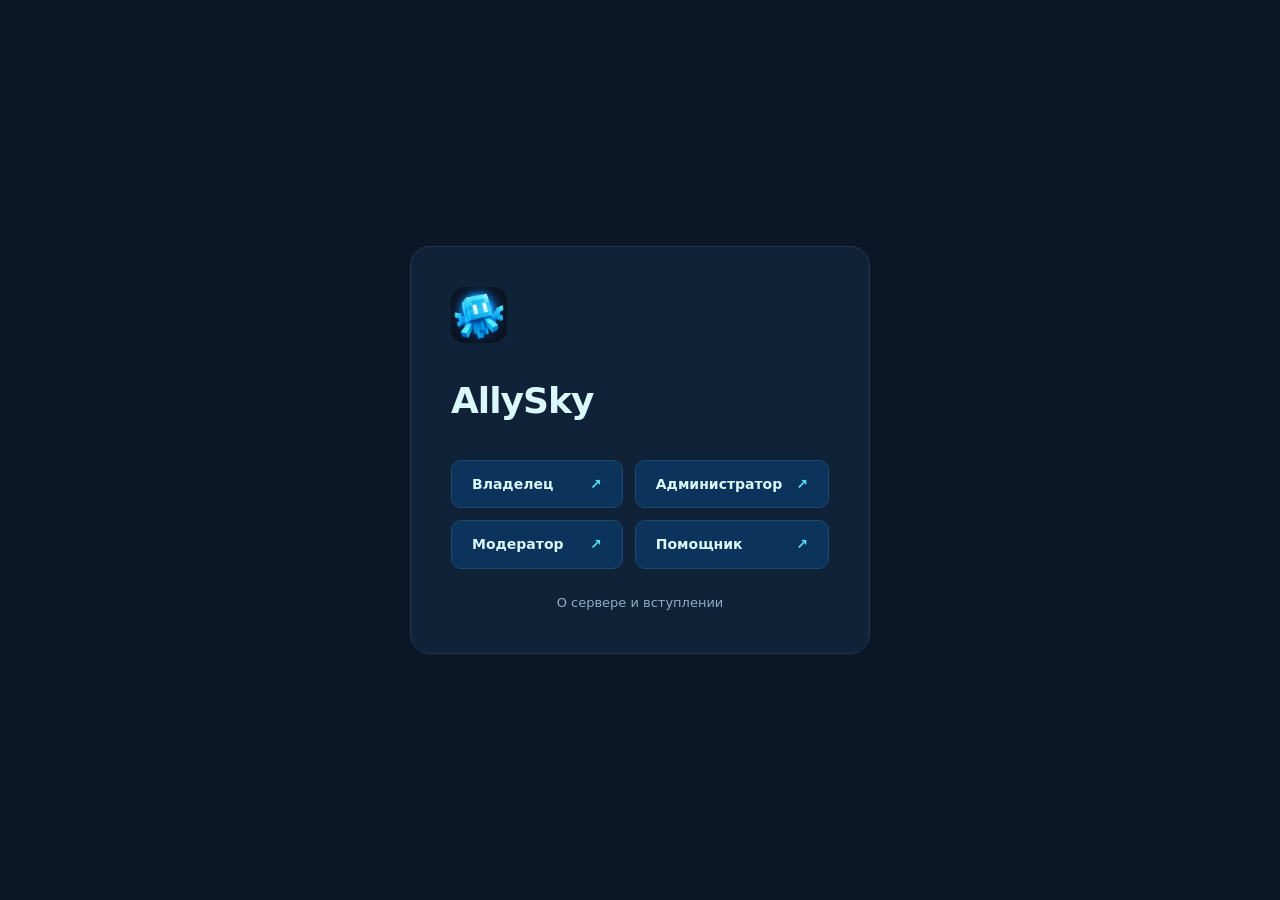
<file: index.html>
<!doctype html>
<html lang="ru">
  <head>
    <meta charset="utf-8" />
    <meta name="viewport" content="width=device-width,initial-scale=1" />
    <meta name="referrer" content="no-referrer" />
    <meta name="robots" content="noindex,nofollow" />
    <meta
      http-equiv="Content-Security-Policy"
      content="default-src 'none'; img-src 'self'; style-src 'self'; base-uri 'none'; form-action 'none'"
    />

    <title>AllySky — Панель управления</title>
    <link rel="icon" href="./heart.png" />
    <link rel="stylesheet" href="./style.css" />
  </head>
  <body>
    <main>
      <img src="./heart.png" alt="AllySky" width="56" height="56" />
      <h1>AllySky</h1>
      <nav class="role-grid" aria-label="Рабочие панели">
        <a href="./owner/">Владелец<span aria-hidden="true">↗</span></a>
        <a href="./admin/">Администратор<span aria-hidden="true">↗</span></a>
        <a href="./moderator/">Модератор<span aria-hidden="true">↗</span></a>
        <a href="./helper/">Помощник<span aria-hidden="true">↗</span></a>
      </nav>
      <footer><a class="about" href="https://5.83.140.108/about">О сервере и вступлении</a></footer>
    </main>
  </body>
</html>
</file>
<file: style.css>
* {
  box-sizing: border-box;
}
body {
  margin: 0;
  min-height: 100dvh;
  display: grid;
  place-items: center;
  background: #0b1626;
  color: #daf7f9;
  font:
    16px/1.6 system-ui,
    sans-serif;
  padding: 24px;
}
main {
  width: min(460px, 100%);
  padding: 40px;
  border: 1px solid #203950;
  border-radius: 20px;
  background: #102238;
  animation: in 0.5s ease both;
}
img {
  width: 56px;
  height: 56px;
  border-radius: 14px;
}
h1 {
  margin: 22px 0 30px;
  font-size: 36px;
  letter-spacing: -1px;
}
a {
  display: flex;
  align-items: center;
  justify-content: center;
  min-height: 48px;
  padding: 12px 20px;
  border-radius: 10px;
  background: #15b4f3;
  color: #0b1626;
  text-decoration: none;
  font-weight: 650;
  transition:
    transform 0.2s,
    background 0.2s;
}
a:hover {
  transform: translateY(-2px);
  background: #54e3f9;
}
a:focus-visible {
  outline: 3px solid #54e3f9;
  outline-offset: 5px;
}
@keyframes in {
  from {
    opacity: 0;
    transform: translateY(12px);
  }
  to {
    opacity: 1;
    transform: none;
  }
}
@media (prefers-reduced-motion: reduce) {
  * {
    animation: none !important;
    transition: none !important;
  }
}
footer {
  margin-top: 24px;
}
a.about {
  min-height: 0;
  padding: 0;
  background: transparent;
  color: #90acc6;
  font-size: 13px;
  font-weight: 400;
}
.role-grid {
  display: grid;
  grid-template-columns: 1fr 1fr;
  gap: 12px;
}
.role-grid a {
  justify-content: space-between;
  gap: 14px;
  background: #0c335b;
  color: #daf7f9;
  border: 1px solid #20496b;
  font-size: 14px;
}
.role-grid a:hover {
  border-color: #15b4f3;
  background: #10436e;
}
.role-grid a span {
  color: #54e3f9;
}
@media (max-width: 480px) {
  body {
    padding: 16px;
  }
  main {
    padding: 28px 22px;
  }
  .role-grid {
    grid-template-columns: 1fr;
  }
  h1 {
    font-size: 32px;
  }
}
</file>
